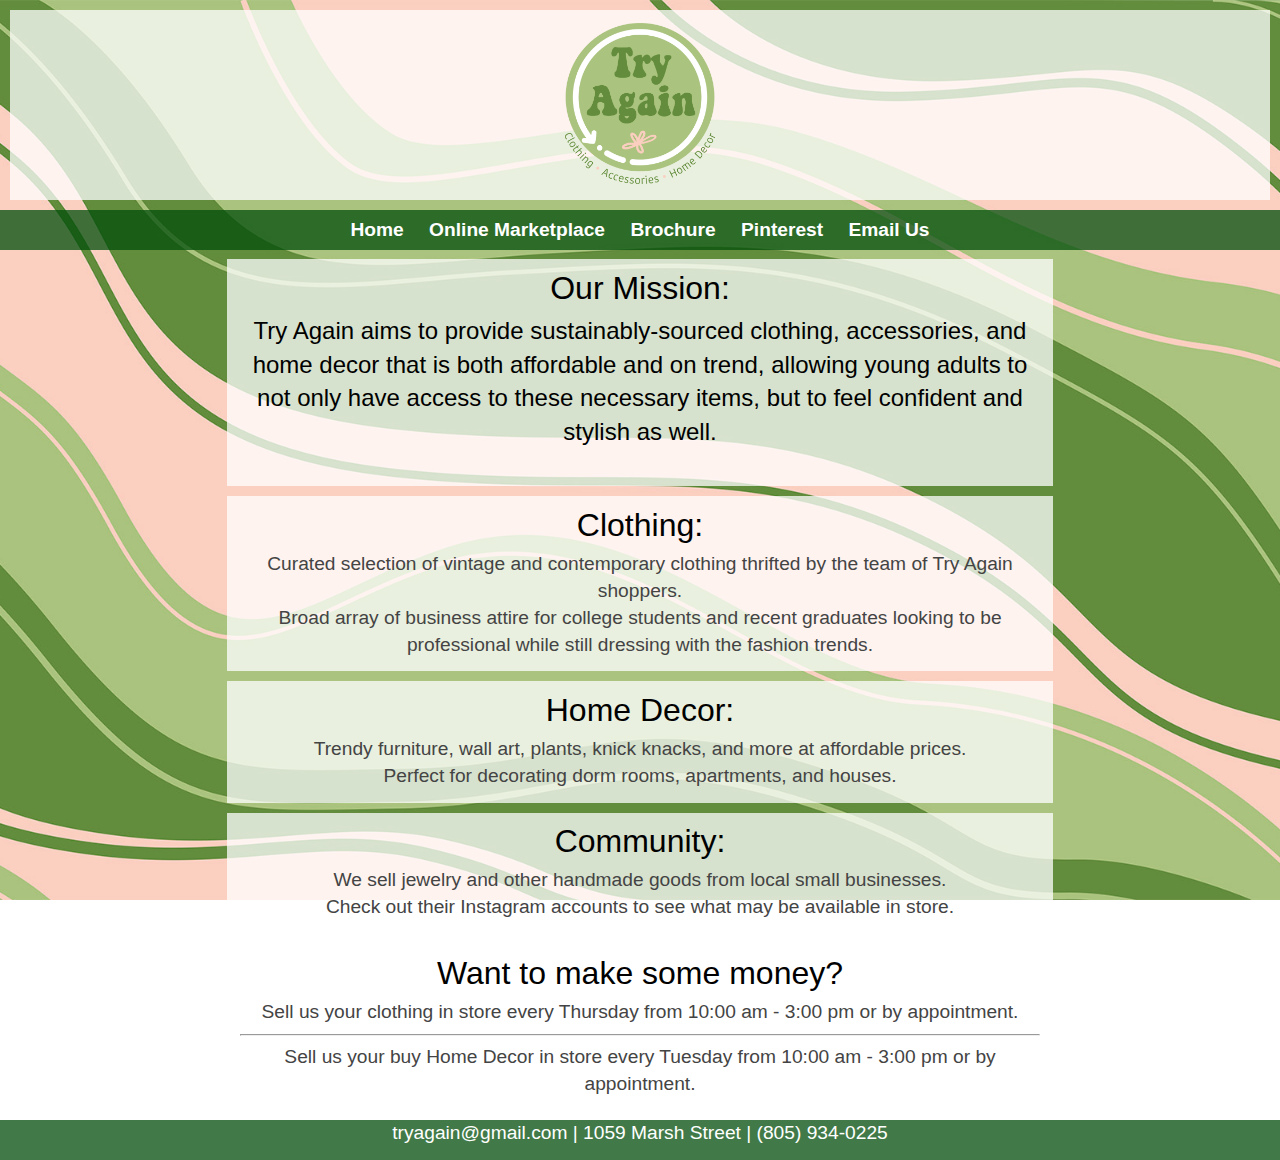
<file: index.html>
<!DOCTYPE HTML>
<html>

<head>

<meta charset=”UTF-8”>

<!-- THE TITLE WILL APPEAR IN THE BROWSER WINDOW OR TAB -->
<title>Try Again</title>
<link rel="stylesheet" type="text/css" href="styles-contact.css">
</head>

<body>
    <div class="left">
        <img id=”logo” src="images/logo@2x.png" alt="TRY AGAIN LOGO" width="150">
    </div>

<div class="navigation">
    <nav>
        <ul>
            <li><a href="index.html"> Home </a></li>
            <li><a href="market.html"> Online Marketplace </a></li>
            <li><a href="try-again-brochure.pdf" target="_blank"> Brochure </a></li>
            <li><a href="http://www.pinterest.com/TryAgainSLO/_saved" target=”_blank”> Pinterest </a></li>
            <li><a href="mailto:tryagain@gmail.com"> Email Us </a></li>
        </ul>
    </nav>  

    <div class="center">
        <h1>Our Mission:</h1>
        <h2>Try Again aims to provide sustainably-sourced clothing, accessories, 
            and home decor that is both affordable and on trend, allowing 
            young adults to not only have access to these necessary items, but
            to feel confident and stylish as well. </h2>
        <p>  </p>
    </div>

    <div class="center">
       <h1>Clothing:</h1>
       <p>Curated selection of
        vintage and contemporary
        clothing thrifted by the
        team of Try Again shoppers. <br>
        Broad array of
        business attire for college
        students and recent
        graduates looking to be
        professional while still
        dressing with the fashion
        trends.</p>
    </div>
    <div class="center">
        <h1>Home Decor:</h1>
        <p>Trendy furniture, wall art,
            plants, knick knacks,
            and more at affordable
            prices. <br>
            Perfect for decorating dorm
            rooms, apartments, and
            houses.</p>
     </div>
     <div class="center">
        <h1>Community:</h1>
        <p>We sell jewelry and other
            handmade goods from
            local small businesses. <br>
            Check out their Instagram
            accounts to see what may be
            available in store.</p>
     </div>
     <div class="center">
        <h1>Want to make some money?</h1>
        <p>Sell us your clothing in
            store every Thursday from
            10:00 am - 3:00 pm or
            by appointment. <hr>
            <p>Sell us your buy Home Decor
            in store every Tuesday from
            10:00 am - 3:00 pm or
            by appointment.</p>
     </div>
     <div class="bottom">
        <h3>tryagain@gmail.com | 
            1059 Marsh Street |            
            (805) 934-0225</h3>
     </div>
</body>

</html>
</file>
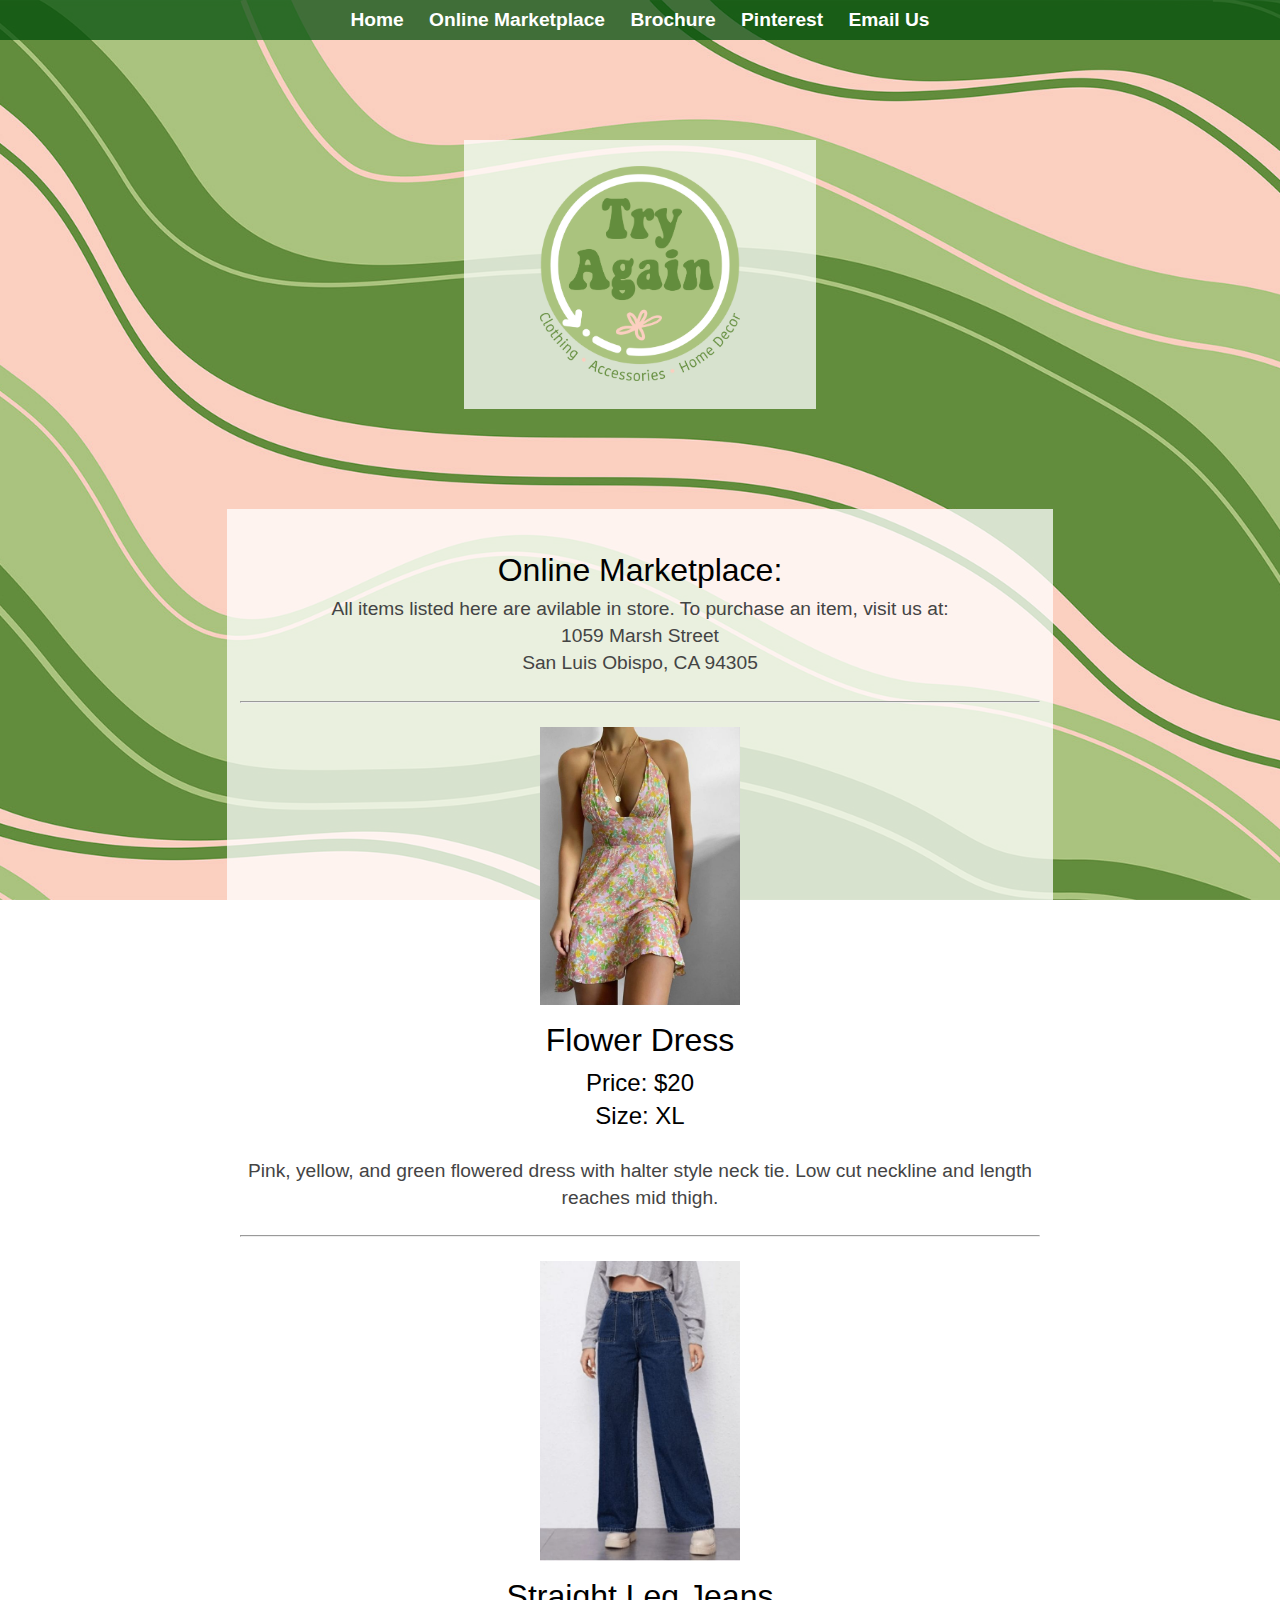
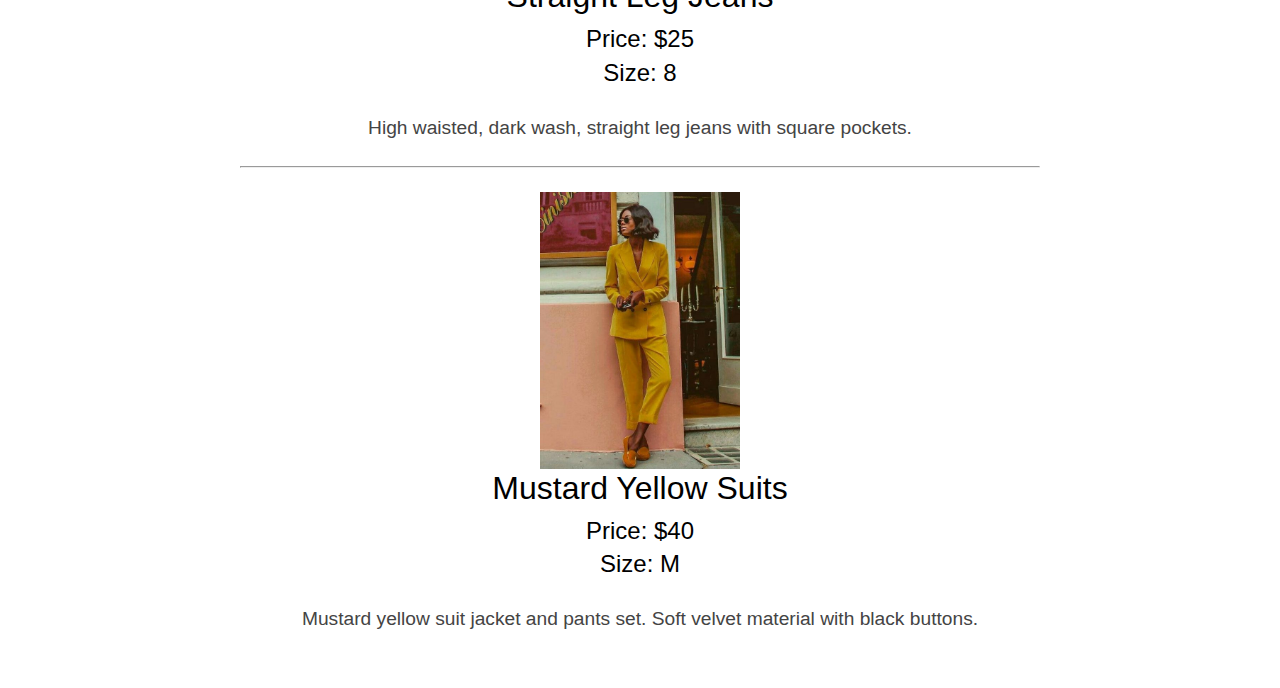
<file: market.html>
<!DOCTYPE HTML>
<html>

<head>

<meta charset=”UTF-8”>

<!-- THE TITLE WILL APPEAR IN THE BROWSER WINDOW OR TAB -->
<title>Try Again Marketplace</title>
<link rel="stylesheet" type="text/css" href="styles-contact.css">
</head>

<body>

<div class="navigation">
    <nav>
        <ul>
            <li><a href="index.html"> Home </a></li>
            <li><a href="market.html"> Online Marketplace </a></li>
            <li><a href="try-again-brochure.pdf" target="_blank"> Brochure </a></li>
            <li><a href="http://www.pinterest.com/TryAgainSLO/_saved" target=”_blank”> Pinterest </a></li>
            <li><a href="mailto:tryagain@gmail.com"> Email Us </a></li>
        </ul>
    </nav>  

</div>


<div class="center2">
    <img id=”logo” src="images/logo@2x.png" alt="TRY AGAIN LOGO" width="200">

</div>


<div class="center">
    <h1><br>Online Marketplace:<br></h1>
    <p>All items listed here are avilable in store. To purchase an item, visit us at:</p> 
    <p>1059 Marsh Street<br>San Luis Obispo, CA 94305</p>
    </p><br>
    <hr><br>
    <img id=”dress1” src="images/dress1.jpeg" alt="Pink, yellow, and green flowered dress with halter style neck tie. Low cut 
    neckline and length goes until mid thigh." width="200"><br><br>
    <h1>Flower Dress</h1>
    <h2> Price: $20 <br>Size: XL</h2>
    <p> Pink, yellow, and green flowered dress with halter style neck tie. Low cut neckline and length reaches mid thigh.</p>
    <br><hr><br>
    <img id=”pants” src="images/pants.jpeg" alt="High waisetd, dark wash, straight leg jeans with square pockets"
    width="200"><br><br>
    <h1>Straight Leg Jeans</h1>
    <h2> Price: $25 <br>Size: 8</h2>
    <p> High waisted, dark wash, straight leg jeans with square pockets. </p>
    <br><hr><br>
    <img id=”yellowsuit” src="images/yellowsuit.jpeg" alt="Mustard yellow suit jacket and pants set"
    width="200">
    <h1>Mustard Yellow Suits</h1>
    <h2> Price: $40 <br>Size: M</h2>
    <p> Mustard yellow suit jacket and pants set. Soft velvet material with black buttons. </p>
    <br>
</div>
<br>
</body>

</html>
</file>
<file: styles-contact.css>
/*This is my 377 FoCo Web Page Project using Eric Meyer's reset at the top of my page -- your CSS starts on line 56 */



/* http://meyerweb.com/eric/tools/css/reset/ 
   v2.0 | 20110126
   License: none (public domain)
*/

html, body, div, span, applet, object, iframe,
h1, h2, h3, h4, h5, h6, p, blockquote, pre,
a, abbr, acronym, address, big, cite, code,
del, dfn, em, img, ins, kbd, q, s, samp,
small, strike, strong, sub, sup, tt, var,
b, u, i, center,
dl, dt, dd, ol, ul, li,
fieldset, form, label, legend,
table, caption, tbody, tfoot, thead, tr, th, td,
article, aside, canvas, details, embed, 
figure, figcaption, footer, header, hgroup, 
menu, nav, output, ruby, section, summary,
time, mark, audio, video {
	margin: 0;
	padding: 0;
	border: 0;
	font-size: 100%;
	font: inherit;
	vertical-align: baseline;
}
/* HTML5 display-role reset for older browsers */
article, aside, details, figcaption, figure, 
footer, header, hgroup, menu, nav, section {
	display: block;
}
body {
	line-height: 1;
}
ol, ul {
	list-style: none;
}
blockquote, q {
	quotes: none;
}
blockquote:before, blockquote:after,
q:before, q:after {
	content: '';
	content: none;
}
table {
	border-collapse: collapse;
	border-spacing: 0;
}



/* ---------- This is the beginning of my 377 FoCo Web Page Project ------------ */

html, body {
	height: 100%;
	width: 100%;
	padding: 0;
	margin: 0;
	background-image: url("images/groovy-bg.jpg");
	background-size: cover;
	background-repeat: no-repeat;
	background-attachment: fixed;
	background-position: center;

}
.center {
    width: 800px;
	padding: 1%;
    margin: 10px auto;
	border: 4px white;
 	background: rgba(255, 255, 255, 0.75); /*this uses opacity of 75% for the background color*/
	text-align: center;
}

.center2 {
    width: 300px;
	padding: 2%;
    margin: 100px auto;
 	background: rgba(255, 255, 255, 0.75); /*this uses opacity of 75% for the background color*/
	text-align: center;
	border: 4px white;
}
.navigation {
    width: 800 px;
	height: 40px;
    margin: 0px;
 	background: rgba(1, 78, 11, 0.75); /*this uses opacity of 75% for the background color*/
	text-align: center;
}
.bottom{
	width: 800 px;
	height: 40px;
	margin: 0px;
	background: rgba(1, 78, 11, 0.75); /*this uses opacity of 75% for the background color*/
	text-align: center;
}
.left{
	background: rgba(255, 255, 255, 0.75); /*this uses opacity of 75% for the background color*/
	margin: 10px;
	padding: 1%;
	text-align: center;
}

#logo {
    margin-bottom: 16px;
	border: 3px dashed red;
	text-align: center;
}

h1 {
	/* FONT-FAMILY GOES HERE CHOOSE FROM TYPEKIT OR GOOGLE FONTS */
	/* COPY AND PASTE THE FONT-FAMILY CHOSEN FROM GOOGLE OR ADOBE FONTS */
	font-family: 'Montserrat', sans-serif; 
	font-size: 2em;
    margin: 0px auto 10px auto;
    color: rgb(0, 0, 0);
}

h2 {
	 /* FONT-FAMILY GOES HERE CHOOSE FROM TYPEKIT OR GOOGLE FONTS */
	/* COPY AND PASTE THE FONT-FAMILY CHOSEN FROM GOOGLE OR ADOBE FONTS */
	font-family: 'Montserrat', sans-serif; 
	font-size: 1.5em;
    line-height: 1.4;
    color: rgb(0, 0, 0);
    padding: 0px 0px;
    margin: 0px auto 25px auto;
}

h3 {
	/* FONT-FAMILY GOES HERE CHOOSE FROM TYPEKIT OR GOOGLE FONTS */
	/* COPY AND PASTE THE FONT-FAMILY CHOSEN FROM GOOGLE OR ADOBE FONTS */
	font-family: 'Montserrat', sans-serif; 
	font-size: 1.2em;
    line-height: 1.4;
    color: rgb(255, 255, 255);
}

p {
	/* FONT-FAMILY GOES HERE CHOOSE FROM TYPEKIT OR GOOGLE FONTS */
	/* COPY AND PASTE THE FONT-FAMILY CHOSEN FROM GOOGLE OR ADOBE FONTS */
	font-family: 'Montserrat', sans-serif; 
	font-size: 1.2em;
    line-height: 1.4;
    color: rgb(68, 68, 68);
}

nav{
	font-family: 'Montserrat', sans-serif; 
	font-size: 1.2em;
	width: 650px; /* This is the width of the nav element */
	margin: 0 auto; /* This centers the entire nav element inside  
	the center div */
	border: dashed rgb(21, 107, 3);
	border-width: 0px 0; /* This puts a 3 pixel border on top and bottom of the    
	nav element, the zero eliminates the left and right sides of the border */
	text-align: center;
	margin-top: 0em; /* This adds a bit of space above the nav element */
	}
   nav li{
   display: inline; /* This allows 
   the block level elements to 
   display next to one another */
   }
	
   nav a{
   display: inline-block;
   padding: 10px; /* This adds space 
   around each of the links */
   }
   a{
   color: rgb(255, 255, 255);
   text-decoration: none; /* This 
   removes the underline */
   font-weight: bold;
   }
	
   a:hover{
   color: black;
   background: rgb(252, 202, 210); /* This is the 
   pink hover effect -- you’ll want to  
   change this! */
   }
</file>
